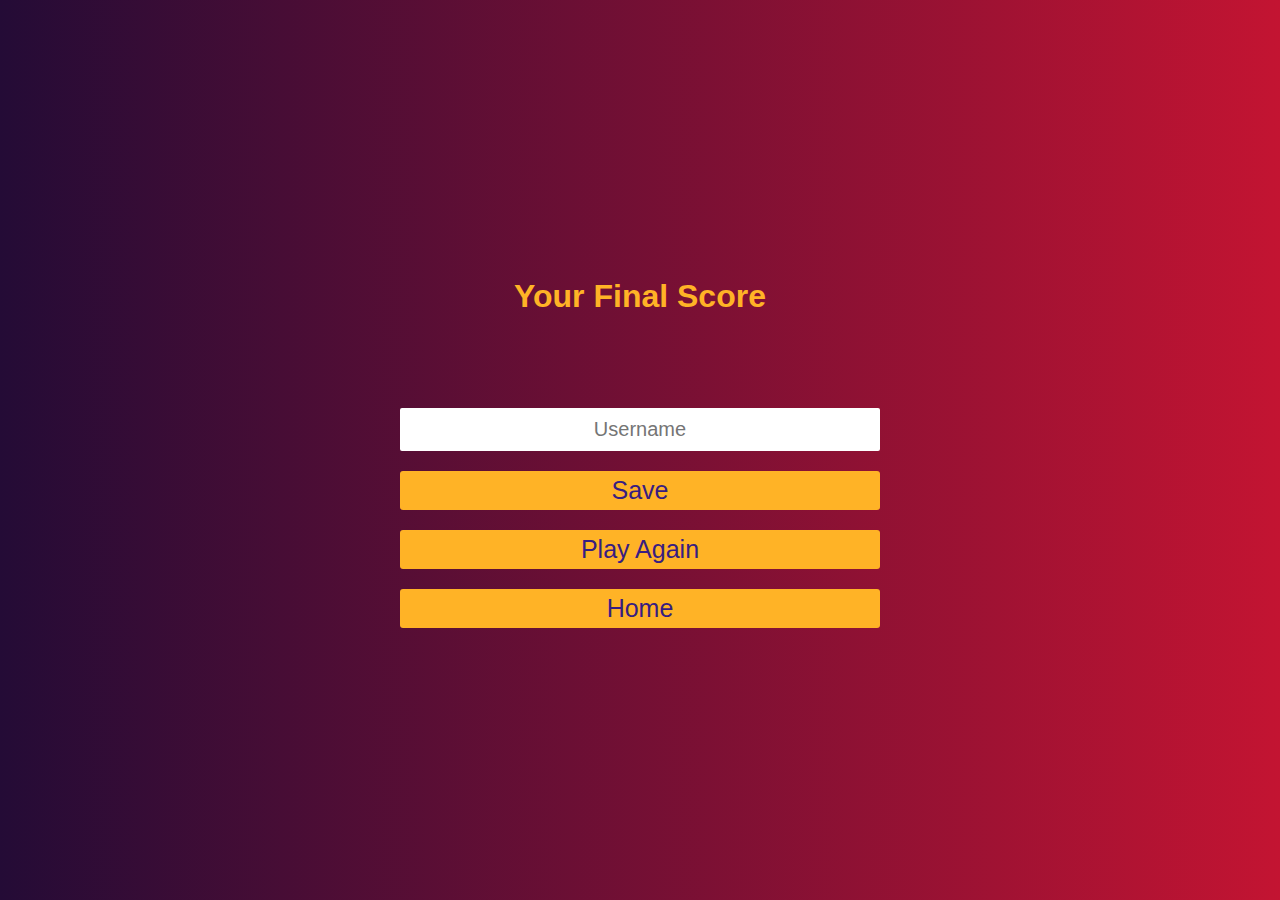
<file: end-page.html>
<!DOCTYPE html>
<html lang="en">
	<head>
		<meta charset="UTF-8" />
		<meta http-equiv="X-UA-Compatible" content="IE=edge" />
		<meta name="viewport" content="width=device-width, initial-scale=1.0" />
		<title>Trivia</title>
		<link rel="stylesheet" href="./css/style.css" />
		<link rel="stylesheet" href="./css/end.css" />
		<link rel="stylesheet" href="./css/responsive.css" />
	</head>
	<body>
		<div class="container center-content">
			<div class="final-score">
				<h2 class="final-score-text">Your Final Score</h2>
				<h1 class="final-score-number">0</h1>
				<form>
					<input class="user-name" type="text" name="username" placeholder="Username" />
					<p class="center-content">
						<button
							class="btn"
							type="submit"
							id="save-button"
							onclick = 'saveHighScore(event)'
							disabled
						/>save</button>
					</p>
				</form>
				<p class="center-content">
					<button
						class="btn"
						onclick=" location.href='./trivia.html' "
					/>play again</button>
				</p>
				
				<p class="center-content">
					<button
						class="btn"
						onclick=" location.href='./Index.html' "
					/>home</button>
				</p>
				
			</div>
		</div>

		<script src="./js/end.js"></script>
	</body>
</html>
</file>
<file: css/style.css>
/*------------------------------------------------------------------------------
Custom Properties
------------------------------------------------------------------------------*/
:root {
	--primary: #552dc4;
	--primaryDark: #381d81;
	--secondary: #ffb326;
	--secondaryDark: #df9d25;
	--white: #ffffff;
	--black: #000000;
	--mainFont: 'Barlow', sans-serif;
	--textShadow: 2px 2px 0 #1d0a50, 2px -2px 0 #1d0a50, -2px 2px 0 #1d0a50,
		-2px -2px 0 #1d0a50, 2px 0px 0 #1d0a50, 0px 2px 0 #1d0a50, -2px 0px 0 #1d0a50,
		0px -2px 0 #1d0a50;
}

/*------------------------------------------------------------------------------
Globals
------------------------------------------------------------------------------*/
html {
	font-size: 62.5%;
	box-sizing: border-box;
}
*,
*:before,
*:after {
	box-sizing: inherit;
}
body {
	background: #c31432; /* fallback for old browsers */
	background: -webkit-linear-gradient(
		to right,
		#240b36,
		#c31432
	); /* Chrome 10-25, Safari 5.1-6 */
	background: linear-gradient(
		to right,
		#240b36,
		#c31432
	); /* W3C, IE 10+/ Edge, Firefox 16+, Chrome 26+, Opera 12+, Safari 7+ */

	font-size: 1.6rem;
	line-height: 1.5rem;
	font-family: var(--mainFont);
	margin: 0;
}
header {
	text-align: center;
	padding: 2rem 0;
}
p {
	font-size: 1.8rem;
	color: var(--white);
	margin: 0;
}
a {
	text-decoration: none;
	color: var(--white);
}
label {
	font-size: 1.6rem;
	color: var(--white);
}
img {
	width: 100%;
}
.container {
	max-width: 120rem;
	margin: 0 auto;
}
.center-content {
	text-align: center;
}
h1,
h2,
h3 {
	text-align: center;
	color: var(--secondary);
	font-family: var(--mainFont);
	text-transform: uppercase;
}
h1 {
	font-size: 4rem;
}
h2 {
	font-size: 3.2rem;
}
h3 {
	font-size: 2.4rem;
}

.header .header-title {
	padding: 2rem 0;
	margin: 3rem 0;
	text-transform: capitalize;
	color: var(--white);
	text-shadow: var(--primary) -4px 3px 0px, var(--black) -14px 7px 0px;
}
.header .header-instructions {
	max-width: 50rem;
	text-align: center;
	font-size: 2rem;
	text-transform: capitalize;
	line-height: 1.2;
	padding: 0;
	margin: 0 auto;
	font-weight: 700;
	color: var(--secondary);
	animation: zoom-in-zoom-out 2s ease-out infinite;
}
@keyframes zoom-in-zoom-out {
	0% {
		transform: scale(1, 1);
	}
	50% {
		transform: scale(1.1, 1.1);
	}
	100% {
		transform: scale(1, 1);
	}
}
.header .btn-highscore {
	background-color: var(--secondary);
	text-align: end;
	margin: 1rem 0;
	padding: 0.5rem;
	border: none;
	font-family: var(--mainFont);
	font-size: 2.5rem;
	border-radius: 0.3rem;
	color: var(--primaryDark);
	position: absolute;
	right: 7.5%;
	transition: all 0.4s ease;
}
.header .btn-highscore:hover {
	background-color: var(--secondaryDark);
	color: var(--white);
	cursor: pointer;
	transform: scale(1.15);
}

.form {
	padding: 0 1.5rem;
}
.form .form-amount label,
.form .form-category label,
.form .form-difficulty label,
.form .form-type label {
	display: inline-block;
	width: 100%;
	font-size: 2.2rem;
	text-transform: capitalize;
	margin: 2rem 0;
	color: var(--white);
	font-weight: 500;
}
.form .form-amount input,
.form .form-category select,
.form .form-difficulty select,
.form .form-type select {
	width: 100%;
	display: block;
	font-size: 2.2rem;
	font-weight: 600;
	height: 4.5rem;
	padding: 0.5rem 1.5rem;
	background-color: var(--white);
	background-image: none;
	border: none;
	border-radius: 0.2rem;
	color: var(--primaryDark);
	outline: none;
}
.submit {
	background-color: var(--secondary);
	margin: 2rem 0;
	border: none;
	font-family: var(--mainFont);
	font-size: 2.5rem;
	padding: 1.5rem;
	border-radius: 0.3rem;
	font-weight: 500;
	color: var(--primaryDark);
	transition: all 0.4s ease;
	font-weight: 600;
}
.submit:hover {
	background-color: var(--secondaryDark);
	color: var(--white);
	cursor: pointer;
	transform: scale(1.15);
}
</file>
<file: css/end.css>
.final-score {
	display: flex;
	flex-direction: column;
	justify-content: center;
	height: 100vh;
}
.final-score .final-score-text {
	text-transform: capitalize;
}
.final-score .final-score-number {
	font-size: 5rem;
	color: var(--white);
	text-shadow: var(--textShadow);
}
.user-name {
	width: 40%;
	margin: 1rem 0;
	padding: 1rem;
	font-size: 2rem;
	text-align: center;
	border-radius: 0.2rem;
	border: none;
	outline: none;
}
.btn {
	width: 40%;
	background-color: var(--secondary);
	margin: 1rem 0;
	padding: 0.5rem;
	border: none;
	font-family: var(--mainFont);
	font-size: 2.5rem;
	border-radius: 0.3rem;
	font-weight: 500;
	color: var(--primaryDark);
	transition: all 0.4s ease;
	text-transform: capitalize;
}
.btn:hover {
	background-color: var(--secondaryDark);
	color: var(--white);
	cursor: pointer;
	transform: scale(1.15);
}
</file>
<file: css/responsive.css>
/* ----------- iPad Pro ----------- */
/* Portrait */
@media only screen and (min-width: 1024px) and (max-height: 1366px) and (orientation: portrait) and (-webkit-min-device-pixel-ratio: 1.5) {
}

@media (max-width: 992px) {
}

@media (max-width: 768px) {
}

@media (max-width: 576px) {
	.header .header-instructions {
		max-width: 20rem;
	}
	.question {
		margin: 1rem;
		font-size: 2.5rem;
	}
	.user-name,
	.btn {
		width: 80%;
	}
}
</file>
